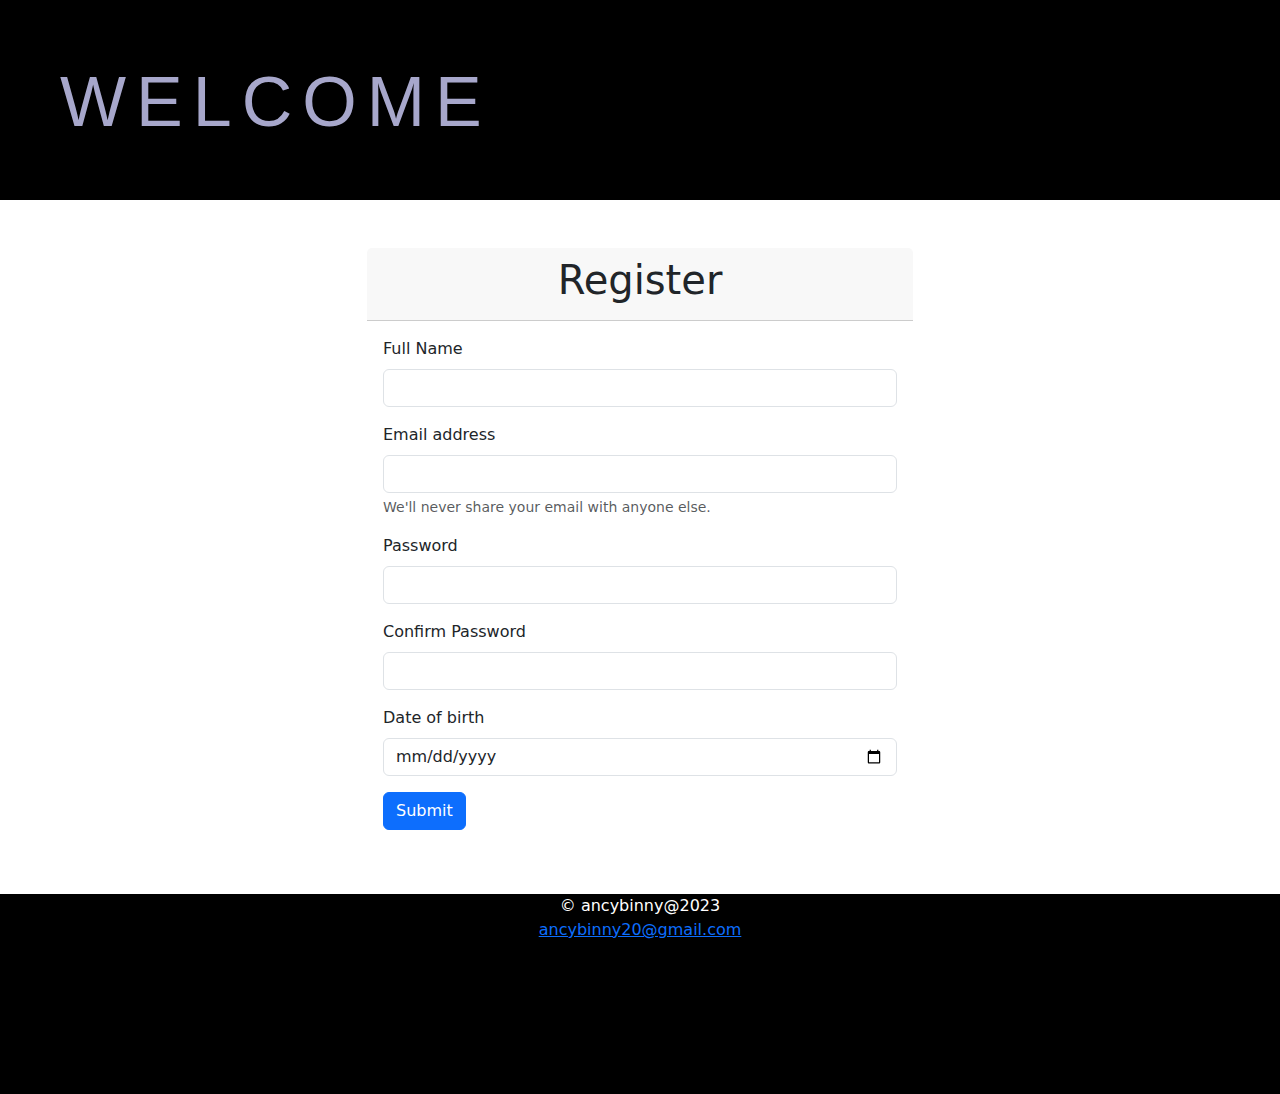
<file: LE-6/index.html>
<!DOCTYPE html>
<html lang="en">
<head>
    <meta charset="UTF-8">
    <meta name="viewport" content="width=device-width, initial-scale=1.0">
    <link rel="stylesheet" href="style.css">
    <link href="https://cdn.jsdelivr.net/npm/bootstrap@5.3.0/dist/css/bootstrap.min.css" rel="stylesheet">
    <script src="https://cdn.jsdelivr.net/npm/bootstrap@5.3.0/dist/js/bootstrap.bundle.min.js"></script>
    <link rel="stylesheet" href="https://cdnjs.cloudflare.com/ajax/libs/font-awesome/4.7.0/css/font-awesome.min.css">
    <title>Form validation</title>
</head>
<body>
    <!--Top-->
    <div class="head">
        <h1 class="head1">WELCOME</h1>
    </div>
    
    <div class="regform">
        <div class="container my-5">
            <div class="row justify-content-center">
                <div class="col-md-6">
                    <div class="card border-0">
                        <div class="card-header" id="ch">
                            <h1 class="text-center">Register</h1>
                        </div>
                        <div class="card-body">
                            <form>
                                <div class="mb-3">
                                    <label for="fullName" class="form-label">Full Name</label>
                                    <input type="text" class="form-control" id="fullName" aria-describedby="emailHelp">
                                </div>
                                <div class="mb-3">
                                    <label for="exampleInputEmail1" class="form-label">Email address</label>
                                    <input type="email" class="form-control" id="exampleInputEmail1" aria-describedby="emailHelp">
                                    <div id="emailHelp" class="form-text">We'll never share your email with anyone else.</div>
                                </div>
                                <div class="mb-3">
                                    <label for="exampleInputPassword1" class="form-label">Password</label>
                                    <input type="password" class="form-control" id="exampleInputPassword1">
                                </div>
                                <div class="mb-3">
                                    <label for="exampleInputPassword2" class="form-label">Confirm Password</label>
                                    <input type="password" class="form-control" id="exampleInputPassword2">
                                </div>
                                <div class="mb-3">
                                    <label for="dob" class="form-label">Date of birth</label>
                                    <input type="date" class="form-control" id="dob">
                                </div>
                                <button type="button" class="btn btn-primary" onclick="validateForm()">Submit</button>
                            </form>
                        </div>
                    </div>
                </div>
            </div>
        </div>
    
    </div>
    

    <script src="scriptmain.js"></script>

    <footer>
        <p>&copy; ancybinny@2023 <br>
        <a href="mailto:ancybinny20@gmail.com">ancybinny20@gmail.com</a></p>
    </footer> 
    
</body>
</html>
</file>
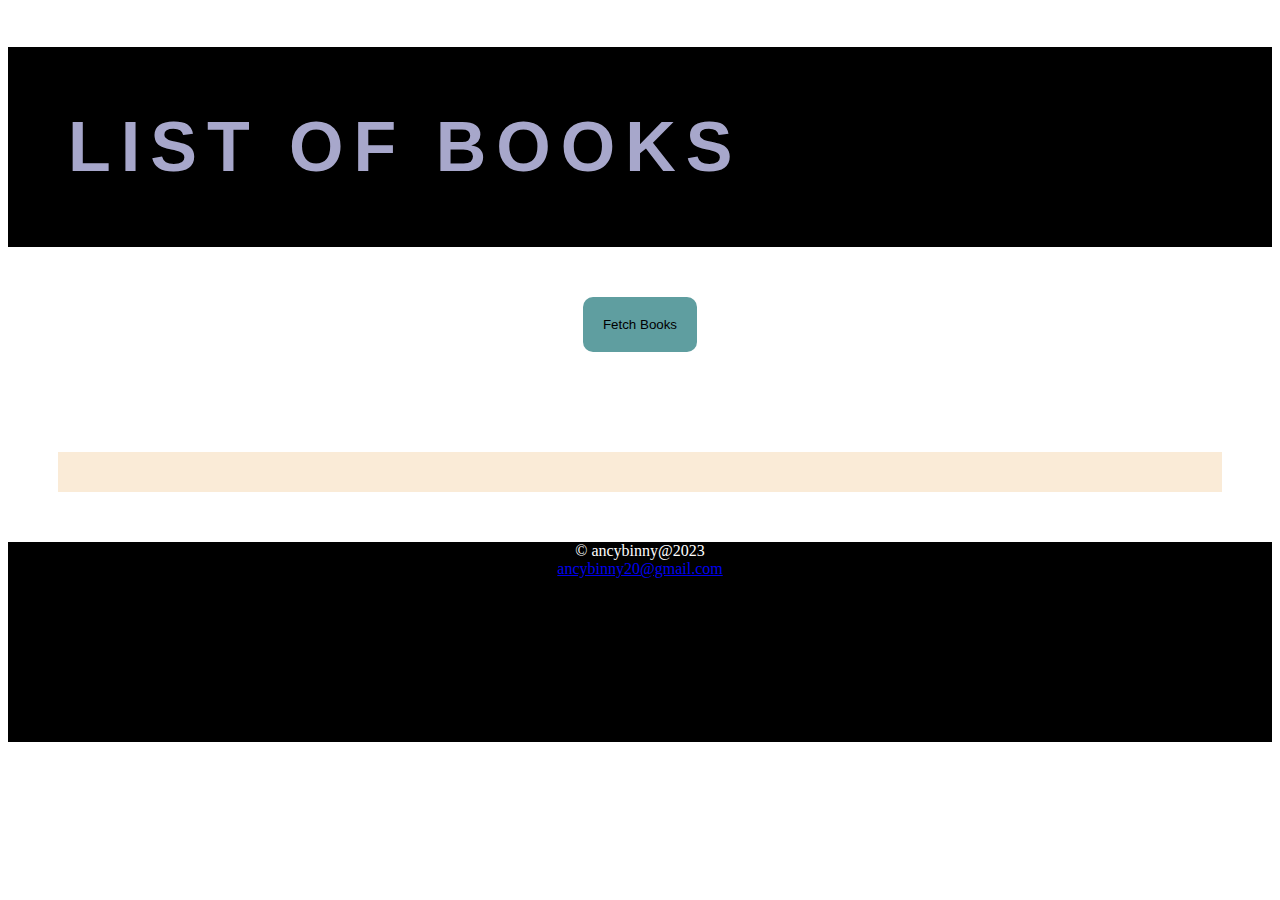
<file: LE-7/index.html>
<!DOCTYPE html>
<html lang="en">
<head>
    <meta charset="UTF-8">
    <meta name="viewport" content="width=device-width, initial-scale=1.0">
    <link rel="stylesheet" href="style.css">
    <title>Book List</title>
</head>
<body>
    <div class="head">
        <h1 class="head1">LIST OF BOOKS</h1>
    </div>

    <CENTER><button id="fetchBooks">Fetch Books</button></CENTER>
    <div id="bookList">
        <script src="script.js"></script>
    </div>
    <footer>
        <p>&copy; ancybinny@2023 <br>
        <a href="mailto:ancybinny20@gmail.com">ancybinny20@gmail.com</a></p>
    </footer>
</body>
</html>
</file>
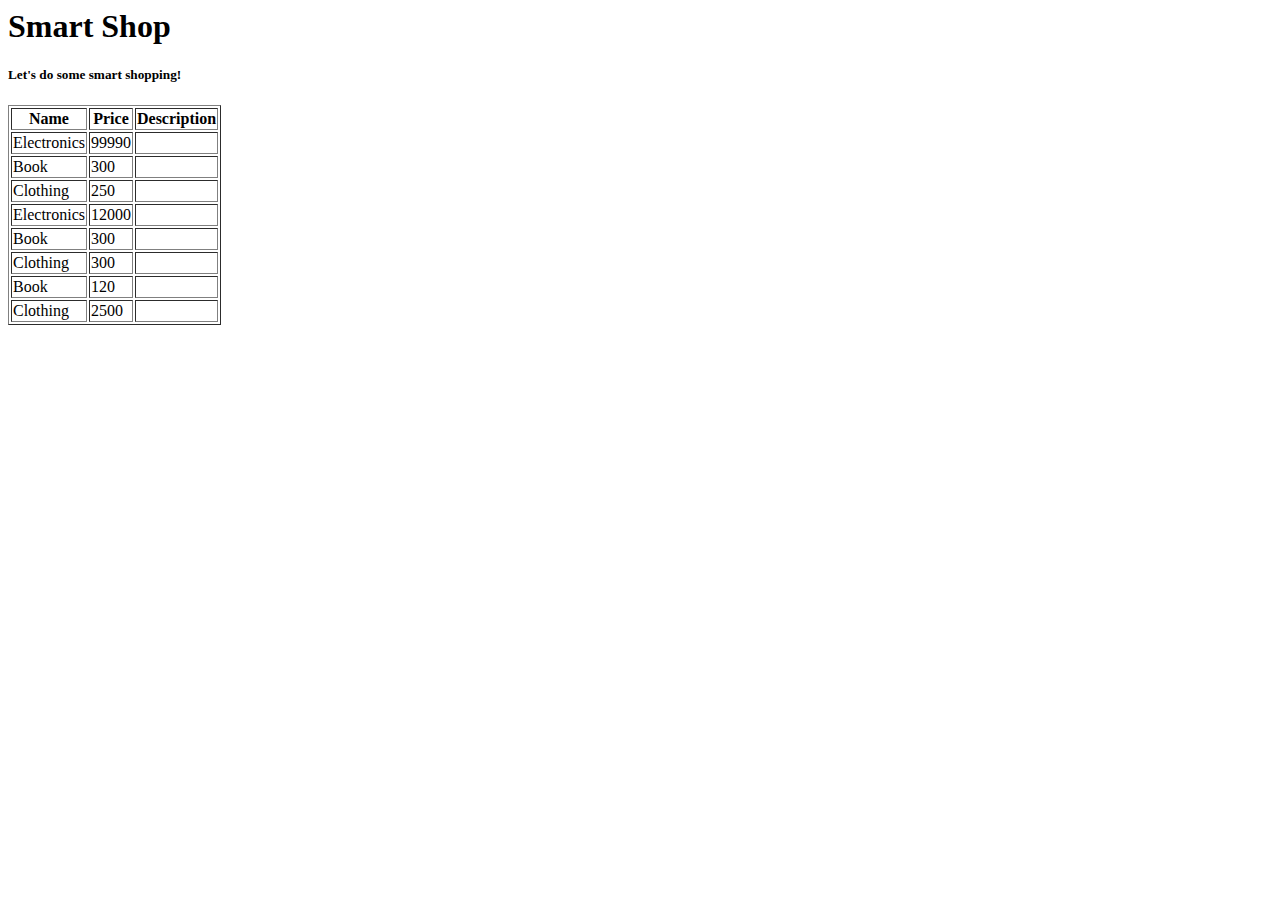
<file: LE-5/output.html>
<html>
  <body>
    <h1>Smart Shop</h1>
    <h5>Let's do some smart shopping!</h5>
    <table border="1">
      <tr>
        <th>Name</th>
        <th>Price</th>
        <th>Description</th>
      </tr>
      <tr>
        <td>Electronics</td>
        <td>99990</td>
        <td/>
      </tr>
      <tr>
        <td>Book</td>
        <td>300</td>
        <td/>
      </tr>
      <tr>
        <td>Clothing</td>
        <td>250</td>
        <td/>
      </tr>
      <tr>
        <td>Electronics</td>
        <td>12000</td>
        <td/>
      </tr>
      <tr>
        <td>Book</td>
        <td>300</td>
        <td/>
      </tr>
      <tr>
        <td>Clothing</td>
        <td>300</td>
        <td/>
      </tr>
      <tr>
        <td>Book</td>
        <td>120</td>
        <td/>
      </tr>
      <tr>
        <td>Clothing</td>
        <td>2500</td>
        <td/>
      </tr>
    </table>
  </body>
</html>
</file>
<file: LE-6/style.css>
.head{
    width: 100%;
    height: 200px;
    background-color: black;
}

.head1{
    padding: 60px;
    text-align: justify;
    font-family:Arial, Helvetica, sans-serif;
    letter-spacing: 10px;
    font-size: 70px;
    color: rgb(167, 167, 203);
}

.regform{
    border:10px;
    border-color: black;
    border-radius: 5px;
}

footer {
    text-align: center;
    padding: p5x;
    height: 200px;
    background-color: rgb(0, 0, 0);
    color: white;
  }
</file>
<file: LE-7/style.css>
.head{
    width: 100%;
    height: 200px;
    background-color: black;
}

.head1{
    padding: 60px;
    text-align: justify;
    font-family:Arial, Helvetica, sans-serif;
    letter-spacing: 10px;
    font-size: 70px;
    color: rgb(167, 167, 203);
}

footer {
    text-align: center;
    padding: p5x;
    height: 200px;
    background-color: rgb(0, 0, 0);
    color: white;
  }

button{
    margin: 50px;
    padding: 20px;
    border: 20px;
    border-radius: 10px;
    background-color:cadetblue;
}

#bookList{
    margin: 50px;
    padding: 20px;
    text-align: center;
    background-color:antiquewhite;
    font-family: 'Courier New', Courier, monospace;
    border: 50px;
}
</file>
